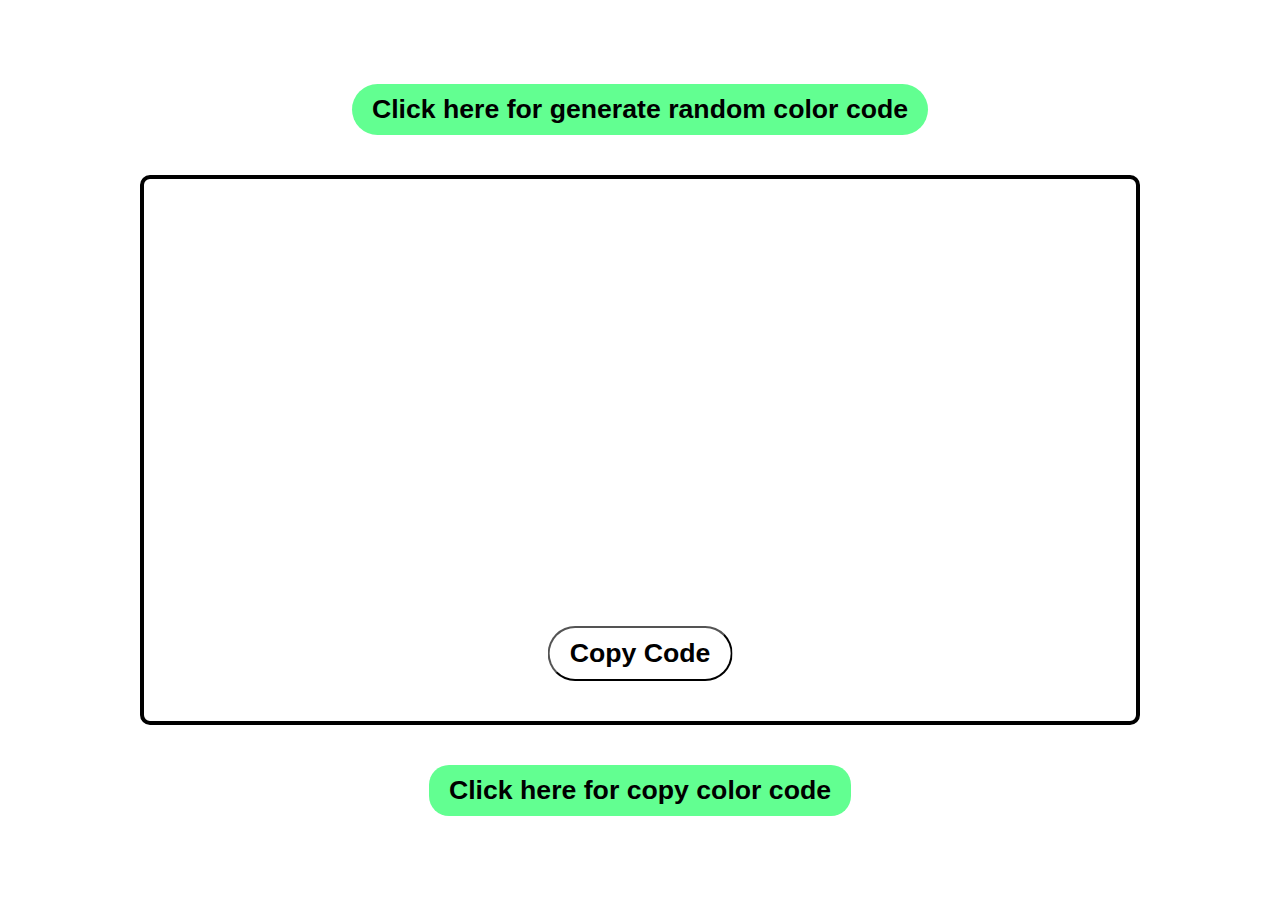
<file: projects/color_generator/index.html>
<!DOCTYPE html>
<html lang="en">
  <head>
    <meta charset="UTF-8" />
    <meta name="viewport" content="width=device-width, initial-scale=1.0" />
    <title>color picker</title>
    <style>
      * {
        margin: 0;
        padding: 0;
        box-sizing: border-box;
        font-family: sans-serif;
      }
      body {
        width: 100%;
        height: 100vh;
        display: flex;
        flex-direction: column;
        justify-content: center;
        align-items: center;
      }
      .main_color_container {
        /* border: 2px solid red; */
        max-width: 1000px;
        text-align: center;
      }
      .generateBtn {
        background-color: #62ff91;
        border-radius: 30px;
        border: none;
        padding: 10px 20px;
        cursor: pointer;
      }
      .color_container {
        width: 1000px;
        height: 550px;
        border: 4px solid black;
        border-radius: 10px;
        margin: 40px 0;
        position: relative;
      }
      .colorCode {
        position: absolute;
        bottom: 40px;
        transform: translate(-50%);
        background-color: transparent;
        padding: 10px 20px;
        border-radius: 30px;
        outline: none;
        cursor: pointer;
      }
      .copy_btn {
        background-color: #62ff91;
        border-radius: 20px;
        border: none;
        padding: 10px 20px;
        cursor: pointer;
      }
    </style>
  </head>
  <body>
    <div class="main_color_container">
      <div>
        <button class="generateBtn">
          <h1>Click here for generate random color code</h1>
        </button>
      </div>

      <div class="color_container">
        <button class="colorCode">
          <h1>Copy Code</h1>
        </button>
      </div>

      <div>
        <button class="copy_btn">
          <h1>Click here for copy color code</h1>
        </button>
        <h1 class="textCopyMsg"></h1>
      </div>
    </div>
    <script src="./script.js"></script>
  </body>
</html>
</file>
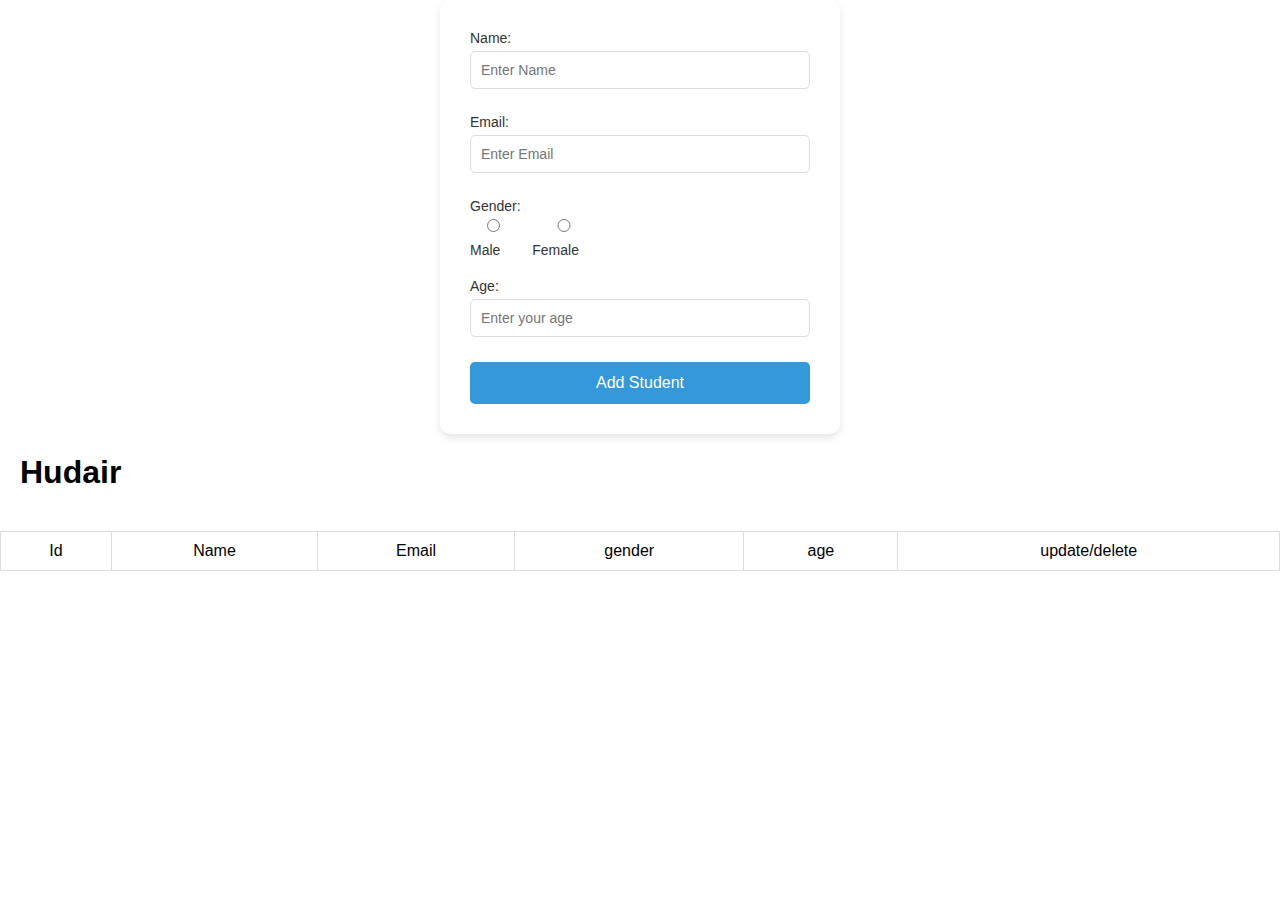
<file: projects/user_table_in_js/index.html>
<!DOCTYPE html>
<html lang="en">
  <head>
    <meta charset="UTF-8" />
    <meta name="viewport" content="width=device-width, initial-scale=1.0" />
    <title>Student Table</title>
    <style>
      * {
        padding: 0;
        margin: 0;
        box-sizing: border-box;
        font-family: sans-serif;
      }
      nav {
        display: flex;
        align-items: center;
        justify-content: space-between;
        margin: 20px;
      }
      ul {
        list-style: none;
      }
      .addBtn {
        padding: 10px 20px;
        border: none;
        background-color: red;
        font-size: 20px;
        color: whitesmoke;
        border-radius: 20px;
        cursor: pointer;
      }
      table {
        width: 100%;
        margin: 40px 0px;
        border-collapse: collapse;
      }
      th,
      td {
        padding: 10px;
        border: 1px solid #ddd;
        text-align: center;
      }
      th {
        background-color: #f2f2f2;
      }
      .update_delete {
        padding: 10px 20px;
        border: none;
        background-color: red;
        font-size: 20px;
        color: whitesmoke;
        border-radius: 20px;
        cursor: pointer;
      }
      .studentForm {
        display: flex;
        align-items: center;
      }
      .gender {
        display: flex;
        gap: 15px; /* Adds space between the radio buttons */
        align-items: center; /* Vertically align the radio button and label */
      }
      
      /* Form Styling */
      .updateDeleteForm {
        background-color: #fff;
        padding: 30px;
        border-radius: 10px;
        box-shadow: 0 4px 8px rgba(0, 0, 0, 0.1);
        width: 400px;
        margin: 0 auto;
      }
      .updateDeleteForm form div {
        margin-bottom: 15px;
      }
      .updateDeleteForm label {
        font-size: 14px;
        color: #333;
        margin-bottom: 5px;
        display: block;
      }
      .updateDeleteForm input[type="text"],
      .updateDeleteForm input[type="number"],
      .updateDeleteForm input[type="radio"] {
        width: 100%;
        padding: 10px;
        border-radius: 5px;
        border: 1px solid #ddd;
        font-size: 14px;
        margin-bottom: 10px;
        box-sizing: border-box;
      }
      .updateDeleteForm input[type="submit"] {
        background-color: #3498db;
        color: white;
        padding: 12px;
        font-size: 16px;
        border: none;
        border-radius: 5px;
        cursor: pointer;
        width: 100%;
      }
      .updateDeleteForm input[type="submit"]:hover {
        background-color: #2980b9;
      }
    </style>
  </head>
  <body>
    <div class="updateDeleteForm">
      <form id="studentForm">
        <div>
          <label for="name">Name:</label>
          <input
            type="text"
            id="name"
            name="name"
            placeholder="Enter Name"
            required
          />
        </div>

        <div>
          <label for="email">Email:</label>
          <input
            type="text"
            id="email"
            name="email"
            placeholder="Enter Email"
            required
          />
        </div>

        <!-- Gender Section with Label -->
        <div>
          <label for="gender">Gender:</label>
          <div class="gender">
            <label for="male">
              <input
                type="radio"
                id="genderMale"
                name="gender"
                value="male"
              />
              Male
            </label>
            <label for="female">
              <input
                type="radio"
                id="genderFemale"
                name="gender"
                value="female"
              />
              Female
            </label>
          </div>
        </div>

        <div>
          <label for="age">Age:</label>
          <input
            type="number"
            id="age"
            name="age"
            placeholder="Enter your age"
            required
          />
        </div>

        <input type="submit" id="addBtn" value="Add Student" />
      </form>
    </div>

    <nav>
      <h1>Hudair</h1>
    </nav>

    <div>
      <table>
        <thead>
          <tr>
            <td>Id</td>
            <td>Name</td>
            <td>Email</td>
            <td>gender</td>
            <td>age</td>
            <td>update/delete</td>
          </tr>
        </thead>
        <tbody class="tbodyTag">
          <!-- Table rows will go here -->
        </tbody>
      </table>
    </div>
    <script src="./script.js"></script>
  </body>
</html>
</file>
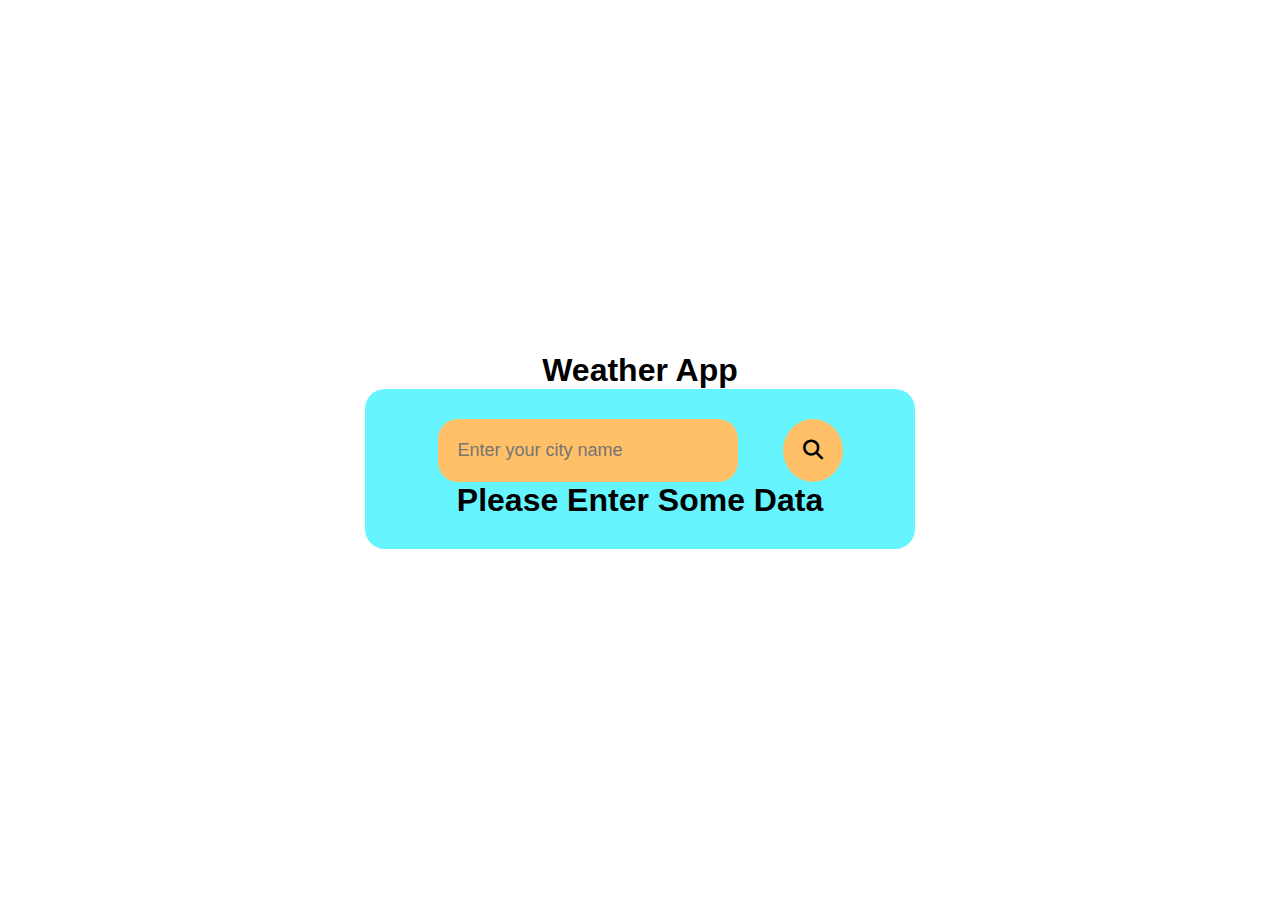
<file: projects/weather_app/index.html>
<!DOCTYPE html>
<html lang="en">
  <head>
    <meta charset="UTF-8" />
    <meta name="viewport" content="width=device-width, initial-scale=1.0" />
    <title>Weather App</title>
    <link
      rel="stylesheet"
      href="https://cdnjs.cloudflare.com/ajax/libs/font-awesome/6.7.2/css/all.min.css"
      integrity="sha512-Evv84Mr4kqVGRNSgIGL/F/aIDqQb7xQ2vcrdIwxfjThSH8CSR7PBEakCr51Ck+w+/U6swU2Im1vVX0SVk9ABhg=="
      crossorigin="anonymous"
      referrerpolicy="no-referrer"
    />
    <link rel="stylesheet" href="./styles.css" />
  </head>
  <body>
    <div class="container">
      <h1>Weather App</h1>

      <!-- main weather box start -->
      <div class="weatherBox">
        <div class="searchBox">
          <input
            class="inputBox"
            type="text"
            placeholder="Enter your city name"
            id="searchInput"
            autocomplete="off"
          />
          <button class="searchBtn">
            <i class="fa-solid fa-magnifying-glass"></i>
          </button>
        </div>

        <div class="fistShow">
          <h1>Please Enter Some Data</h1>
        </div>

        <div class="weatherMainBox" style="display: none">
          <!-- weather icon div -->
          <div class="weatherConditionIcon">
            <img
              width="300px"
              height="170px"
              src="./assets/cloud.png"
              alt="cloud"
            />
          </div>

          <!-- weather temp -->
          <div class="weatherTempDiv">
            <h1 class="weatherTemp">22°C</h1>
          </div>

          <!-- weather location -->
          <div class="weatherLocation">
            <h1 class="weatherCity">Faisalabad</h1>
          </div>
        </div>

        <div class="humidityAndWind" style="display: none">
          <!-- Humidity -->
          <div class="humidity">
            <div>
              <img src="./assets/humidity.png" alt="humidity" />
            </div>
            <div>
              <h3 class="humidityPercentage">64%</h3>
              <h3>Humidity</h3>
            </div>
          </div>

          <!-- Wind -->
          <div class="wind">
            <div>
              <img src="./assets/humidity.png" alt="humidity" />
            </div>
            <div>
              <h3 class="windSpeed">64km/h</h3>
              <h3>Wind Speed</h3>
            </div>
          </div>
        </div>
      </div>
    </div>
    <script src="./script.js"></script>
  </body>
</html>
</file>
<file: projects/weather_app/styles.css>
* {
  padding: 0;
  margin: 0;
  box-sizing: border-box;
  font-family: sans-serif;
}

:root {
  --yellow-color: #ffc067;
  --blue-color: #66f4ff;
}

body {
  width: 100%;
  height: 100vh;
}

.container {
  display: flex;
  flex-direction: column;
  align-items: center;
  justify-content: center;
  height: 100%;
}

.weatherBox {
  background-color: var(--blue-color);
  text-align: center;
  padding: 30px 50px;
  width: 550px;
  border-radius: 20px;
}

.weatherMainBox {
  display: flex;
  flex-direction: column;
  row-gap: 30px;
  padding: 40px 0px;
}

.searchBox {
  display: flex;
  justify-content: space-around;
}

.inputBox {
  width: 300px;
  background-color: var(--yellow-color);
  font-size: 18px;
  border: none;
  outline: none;
  padding: 0px 20px;
  border-radius: 20px;
}

.weatherMainBox,
.humidityAndWind {
  transition: opacity 0.5s ease;
}

.weatherMainBox.hidden,
.humidityAndWind.hidden {
  opacity: 0;
  pointer-events: none;
}


.searchBtn {
  background-color: var(--yellow-color);
  padding: 20px;
  border-radius: 50%;
  font-size: 20px;
  border: none;
  outline: none;
  cursor: pointer;
}

.fistShow {
  text-align: center;
  display: flex;
  align-items: center;
  justify-content: center;
}

.humidityAndWind {
  display: flex;
  justify-content: space-between;
}

.humidity {
  display: flex;
  align-items: center;
  text-align: start;
  column-gap: 10px;
}

.wind {
  display: flex;
  align-items: center;
  text-align: start;
  column-gap: 10px;
}
</file>
